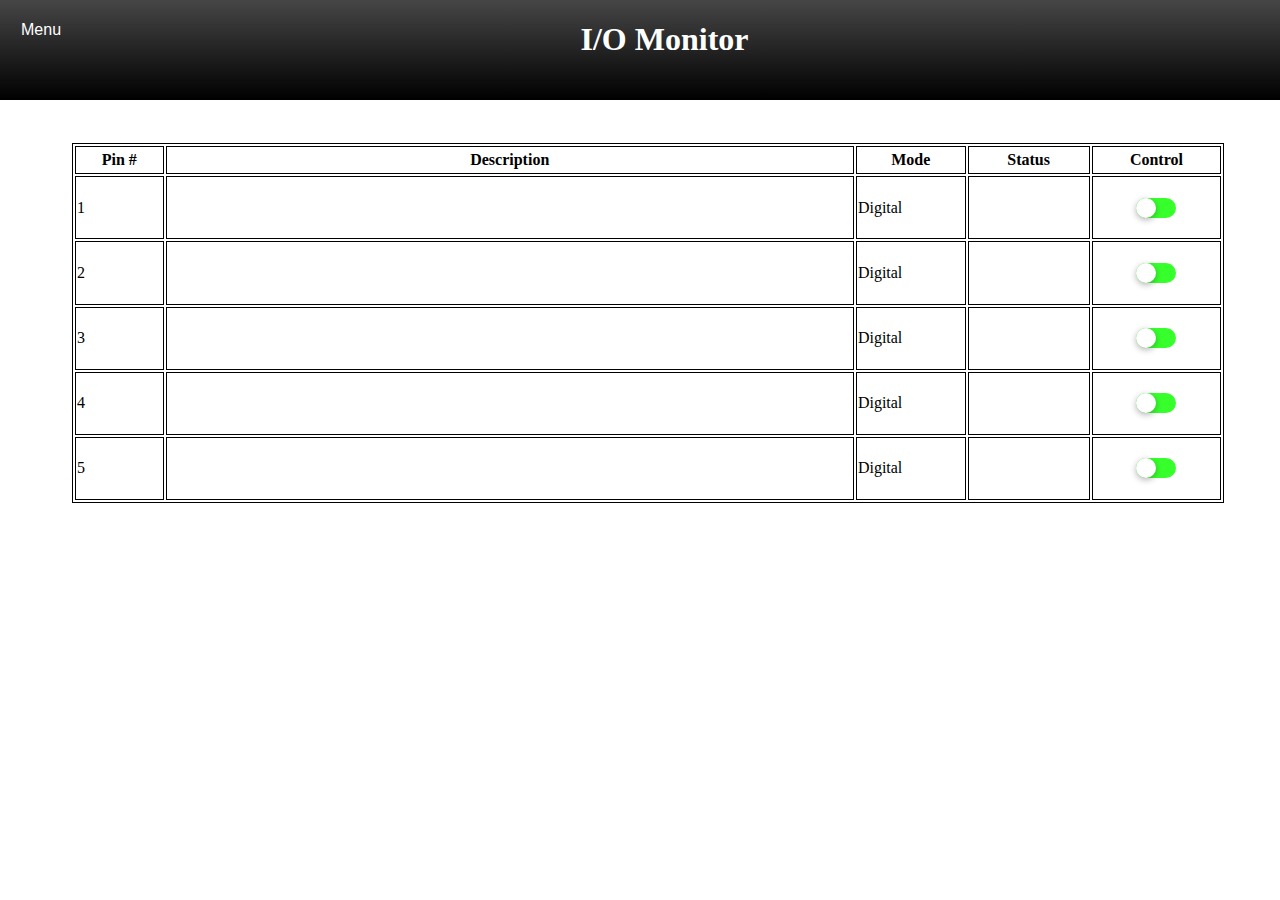
<file: monitor/index copy.html>
<html>
<head>
    <link rel="stylesheet" type="text/css" href="/monitor/master.css" />
    <meta name="viewport" content="width=device-width, height=device-height" />
    <link rel="stylesheet" type="text/css" href="/monitor/switch.css" />
    <script src="/monitor/main.js"></script>
    <script src="/monitor/switch.js"></script>
</head>
<body>



<div class="header">
    
    <div class="dropdown">
        <button onclick="dropdown(this)" class="dropbutton">Menu</button>
        <div id="dropdownmenu" class="dropdownmenu">
            <a href="/monitor">I/O Monitor</a>
            <a href="/monitor/siri.html">Siri Hack</a>
            <a href="/monitor">Who knows?</a>
            <a href="/sound">Play Sound</a>
            <a onclick="refreshDesc()" href="javascript:refreshDb()">Refresh Desc</a>
        </div>
        
    </div>
    <div class="title">
        <h1>I/O Monitor</h1>
    </div>
</div>



































<div class="iotable">

<table>
<tr>
	<th>Pin #</th>
	<th>Description</th>
	<th>Mode</th>	
	<th>Status</th>
	<th>Control</th>
</tr>
<tr>
	<td>1</td>
	<td>
	<iframe src="/monitor/getdesc.php?index=0" scrolling="no" name="index1" frameborder="0"></iframe>
	</td>
	<td>Digital</td>
	<td><iframe src="/monitor/getpin.php?pin=0" scrolling="no" id="status1" class="statusframe" frameborder="0"></iframe></td>
	<td>
    
    <div class="container">
        <label class="switch"><input type="checkbox" id="switch1" onclick="switchClick()" />    <div></div>
        </label>
    </div>
    
    
    </td>
</tr>
<tr>
	<td>2</td>
	<td>
	<iframe src="/monitor/getdesc.php?index=1" scrolling="no" name="index2" frameborder="0"></iframe>
	</td>
	<td>Digital</td>
	<td><iframe src="/monitor/getpin.php?pin=1" scrolling="no" id="status2" class="statusframe" frameborder="0"></iframe></td>
	<td>
    
    
    
    <div class="container">
        <label class="switch"><input id="switch2" onclick="switchClick()" type="checkbox" />    <div></div>
        </label>
    </div>
    
    
    
    </td>
</tr>

<tr>
        <td>3</td>
        <td>
        <iframe src="/monitor/getdesc.php?index=2" scrolling="no" name="index3" frameborder="0"></iframe>
        </td>
        <td>Digital</td>
        <td><iframe src="/monitor/getpin.php?pin=2" scrolling="no" id="status3" class="statusframe" frameborder="0"></iframe></td>
        <td>
        
        
        <div class="container">
            <label class="switch"><input type="checkbox" id="switch3" onclick="switchClick()"/>    <div></div>
            </label>
        </div>
        
        
        </td>
</tr>
<tr>
        <td>4</td>
        <td>
        <iframe src="/monitor/getdesc.php?index=3" scrolling="no" name="index4" frameborder="0"></iframe>
        </td>
        <td>Digital</td>
        <td><iframe src="/monitor/getpin.php?pin=3" scrolling="no" id="status4" class="statusframe" frameborder="0"></iframe></td>
        <td>
        
        
        <div class="container">
            <label class="switch"><input id="switch4" onclick="switchClick()" type="checkbox" />    <div></div>
            </label>
        </div>
        
        
        
        
        </td>
</tr>
<tr>
        <td>5</td>
        <td>
        <iframe src="/monitor/getdesc.php?index=4" scrolling="no" name="index5" frameborder="0"></iframe>
        </td>
        <td>Digital</td>
        <td><iframe src="/monitor/getpin.php?pin=4" scrolling="no" id="status5" class="statusframe" frameborder="0"></iframe></td>
        <td>
        
        <div class="container">
            <label class="switch"><input type="checkbox" id="switch5" onclick="switchClick()" />    <div></div>
            </label>
        </div>
        
        
        
        </td>
</tr>
</table>
</div>

</body>
</html>
</file>
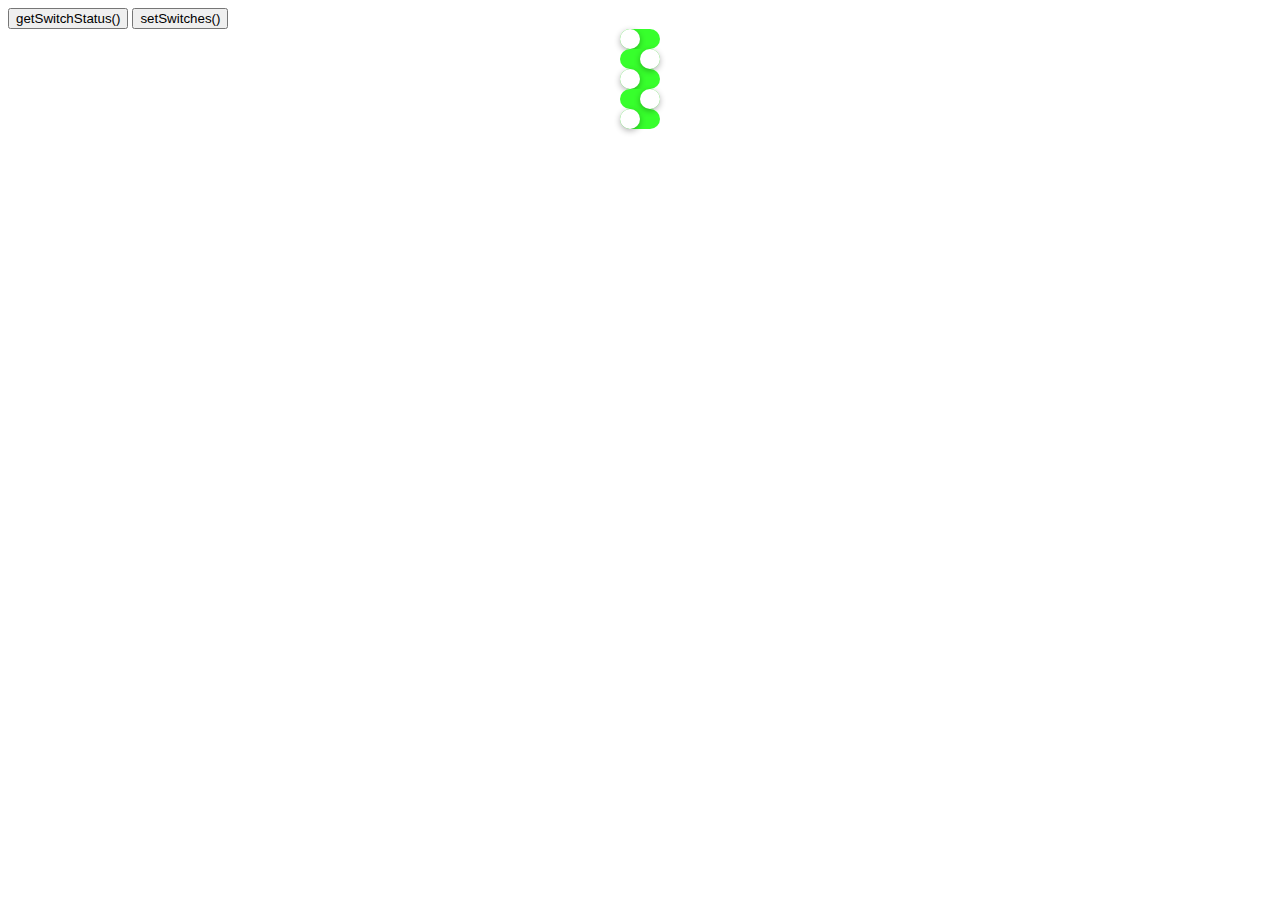
<file: monitor/switch.html>
<html>
    <head>
        <link rel="stylesheet" type="text/css" href="/monitor/master.css" />
        <meta name="viewport" content="width=device-width, height=device-height" />
        <link rel="stylesheet" type="text/css" href="/monitor/switch.css" />
        <script src="/monitor/main.js"></script>
        <script src="/monitor/switch.js"></script>
    </head>
<body>
    <button onclick="getSwitchStatus()">getSwitchStatus()</button>
    <button onclick="setSwitches()">setSwitches()</button>
    <div class="switches">

    <div class="container">
        <label class="switch"><input type="checkbox" id="switch0" onclick="switchClick()" />    <div></div>
        </label>
    </div>

    <div class="container">
        <label class="switch"><input type="checkbox" id="switch1" onclick="switchClick()" />    <div></div>
        </label>
    </div>

    <div class="container">
        <label class="switch"><input type="checkbox" id="switch2" onclick="switchClick()" />    <div></div>
        </label>
    </div>

    <div class="container">
        <label class="switch"><input type="checkbox" id="switch3" onclick="switchClick()" />    <div></div>
        </label>
    </div>

    <div class="container">
        <label class="switch"><input type="checkbox" id="switch4" onclick="switchClick()" />    <div></div>
        </label>
    </div>

</div>
</body>
</html>
</file>
<file: monitor/master.css>
th, td, table {
border: 1px solid black;
}
tr, td {
height: 10px;
vertical-align: center;
}
iframe {
height: 5vh;
}

#body {
position: relative;
top: 0px;
}
table {
    width: 90vw;
    max-height: 70vh;
    min-height: 40vh;
}

.header {
    background: linear-gradient(#464646, #000000);
    color: white;
    padding: 5px;
    border: none;
    height: 10vh;
    width: 100%;
    align: center;
    position: absolute;
    top: 0px;
    left: 0px;
    display: inline-block;
}

.title {
    text-align: center;
}

.body {
    background-color: #F6F6F6;
}




/* DROPDOWN */

.dropbutton {
    background: transparent;
    color: white;
    font-size: 16px;
    padding: 16px;
    border: none;
}

.dropbutton:hover, .dropbutton:focus {
    background-color: linear-gradient(#464646, #000000);
    
}
.dropdown {
    position: relative;
    display: inline-block;
}

.dropdownmenu {
    display: none;
    position: absolute;
    background-color: #f9f9f9;
    min-width: 150px;
    #box-shadow: none;
    z-index: 1;
}

.dropdownmenu a {
    color: black;
    padding: 12px 16px;
    display: block;
}

.dropdownmenu a:hover {background-color: #f1f1f1;}

.dropshown {display: block;}

.title {
    text-align: center;
    top: 0;
    position: absolute;
    left: 45%
}



.iotable {
    position: relative;
    top: 15vh;
    left: 5vw;
    width: 50%;
}


.statusframe {
    width: 50px;
}
</file>
<file: monitor/switch.css>
.container {
    #position: absolute;
    #top: 0; right: 0; bottom: 0; left: 0;
    #height: 40px;
    margin: auto;
    text-align: center;
}

/** Switch
 -------------------------------------*/

.switch input {
    position: absolute;
    opacity: 0;
}

/**
 * 1. Adjust this to size
 */

.switch {
    display: inline-block;
    font-size: 20px; /* 1 */
    height: 20px;
    width: 2em;
    background: #37FF2C;
    border-radius: 1em;
}

.switch div {
    height: 1em;
    width: 1em;
    border-radius: 1em;
    background: #FFF;
    box-shadow: 0 0.1em 0.3em rgba(0,0,0,0.3);
    -webkit-transition: all 300ms;
    -moz-transition: all 300ms;
    transition: all 300ms;
}

.switch input:checked + div {
    -webkit-transform: translate3d(100%, 0, 0);
    -moz-transform: translate3d(100%, 0, 0);
    transform: translate3d(100%, 0, 0);
}
</file>
